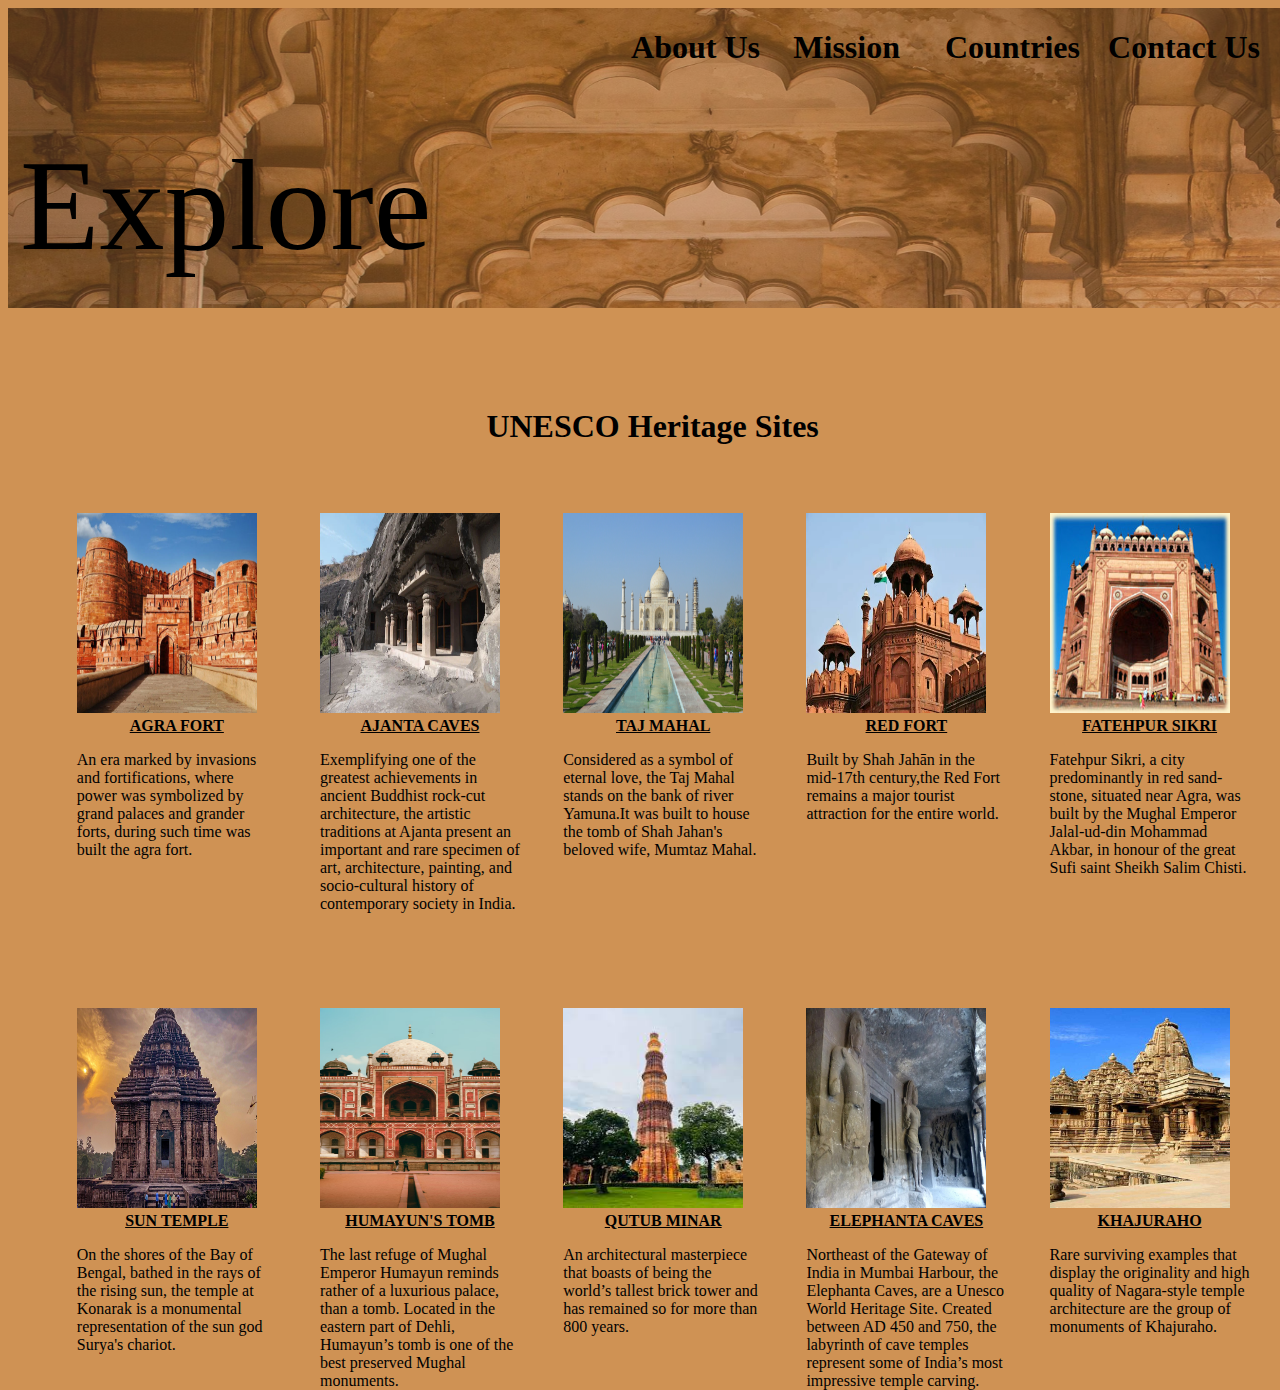
<file: index.html>
<!DOCTYPE html>
<html lang="en">
<head>
    <meta charset="UTF-8">
    <meta name="viewport" content="width=device-width, initial-scale=1.0">
    <title>UNESCO Heritage Sites</title>
    <link rel="stylesheet" href="style.css">
</head>
<body >
   <div class="upper1">
        <h1><b>About Us</b></h1>
    </div>
    <div class="upper2">
        <h1><b>Mission</b></h1>
    </div>
    <div class="upper3">
        <h1><b>Countries</b></h1>

    </div>
    <div class="upper4">
        <h1><b>Contact Us</b></h1>
    </div>
    <div class="exp">
        <p>Explore</p>
    </div>
    <div class="bg">
        <img src="bg (1).png" alt="heritage sites" height="300px" width="1457px">
    </div>
    <div class="he">
        <h1>UNESCO Heritage Sites</h1>
    </div>
    <div class="container">
    <div class="s1">
        <img src="1.jpg" alt="agra fort" height="200px" width="180px">
        <a href="agra1.html" style="color:black;"><center><b>AGRA FORT</b></center></a>
        <p>An era marked by invasions and fortifications, where power was symbolized by grand palaces and grander forts, during such time was built the agra fort.</p>
    </div>
</div>
<div class="container">
    <div class="s2">
        <img src="Ajanta-Caves.webp" alt="ajanta caves" height="200px" width="180px">
        <a href="ajanta.html" style="color:black;"><center><b>AJANTA CAVES</b></center></a>
        <p>Exemplifying one of the greatest achievements in ancient Buddhist rock-cut architecture, the artistic traditions at Ajanta present an important and rare specimen of art, architecture, painting, and socio-cultural history of contemporary society in India.</p>
    </div>
</div>
<div class="container">
    <div class="s3">
        <img src="dsc_0523.webp" alt="taj mahal" height="200px" width="180px">
        <a href="tajmahal.html" style="color:black;"><center><b>TAJ MAHAL</b></center></a>
        <p>Considered as a symbol of eternal love, the Taj Mahal stands on the bank of river Yamuna.It was built to house the tomb of Shah Jahan's beloved wife, Mumtaz Mahal.</p>
    </div>
</div>
<div class="container">
    <div class="s4">
        <img src="173812-004-32BCC2E2.webp" alt="red fort" height="200px" width="180px">
        <a href="redfort.html" style="color:black;"><center><b>RED FORT</b></center></a>
        <p> Built by Shah Jahān in the mid-17th century,the Red Fort remains a major tourist attraction for the entire world.</p>
    </div>
</div>
<div class="container">
    <div class="s5">
        <img src="Buland-Darwaza-FatehpurSikri.jpg" alt="fatehpur sikri" height="200px" width="180px">
        <a href="fatehpur.html" style="color:black;"><center><b>FATEHPUR SIKRI</b></center></a>
        <p>Fatehpur Sikri, a city predominantly in red sand-stone, situated near Agra, was built by the Mughal Emperor Jalal-ud-din Mohammad Akbar, in honour of the great Sufi saint Sheikh Salim Chisti. </p>
    </div>
</div>
<div class="container">
    <div class="s6">
        <img src="konark-time-table.jpg" alt="sun temple" height="200px" width="180px">
        <a href="suntemple.html" style="color:black;"><center><b>SUN TEMPLE</b></center></a>
        <p>On the shores of the Bay of Bengal, bathed in the rays of the rising sun, the temple at Konarak is a monumental representation of the sun god Surya's chariot.</p>
    </div>
</div>
<div class="container">
    <div class="s7">
        <img src="photo-1555952238-ae1739caa01a.avif" alt="humayun's tomb" height="200px" width="180px">
        <a href="humayun.html" style="color:black;"><center><b>HUMAYUN'S TOMB</b></center></a>
        <p>The last refuge of Mughal Emperor Humayun reminds rather of a luxurious palace, than a tomb. Located in the eastern part of Dehli, Humayun’s tomb is one of the best preserved Mughal monuments.</p>
    </div>
</div>
<div class="container">
    <div class="s8">
        <img src="download (1).jfif" alt="qutub minar" height="200px" width="180px">
        <a href="qutub.html" style="color:black;"><center><b>QUTUB MINAR</b></center></a>
        <p>An architectural masterpiece that boasts of being the world’s tallest brick tower and has remained so for more than 800 years. </p>
    </div>
</div>
<div class="container">
    <div class="s9">
        <img src="1_ttvqLdorBQP_Pn4S8Y7SxQ.jpg" alt="elephanta caves" height="200px" width="180px">
        <a href="elephanta.html" style="color:black;"><center><b>ELEPHANTA CAVES</b></center></a>
        <p>Northeast of the Gateway of India in Mumbai Harbour, the Elephanta Caves, are a Unesco World Heritage Site. Created between AD 450 and 750, the labyrinth of cave temples represent some of India’s most impressive temple carving.</p>
    </div>
</div>
<div class="container">
    <div class="s10">
        <img src="facts-khajuraho-temple-in-hindi-1679739006.jpeg" alt="khajuraho caves" height="200px" width="180px">
        <a href="khajuraho.html" style="color:black;"><center><b>KHAJURAHO</b></center></a>
        <p>Rare surviving examples that display the originality and high quality of Nagara-style temple architecture are the group of monuments of Khajuraho.</p>
    </div>
</div>
    </body>
</html>
</file>
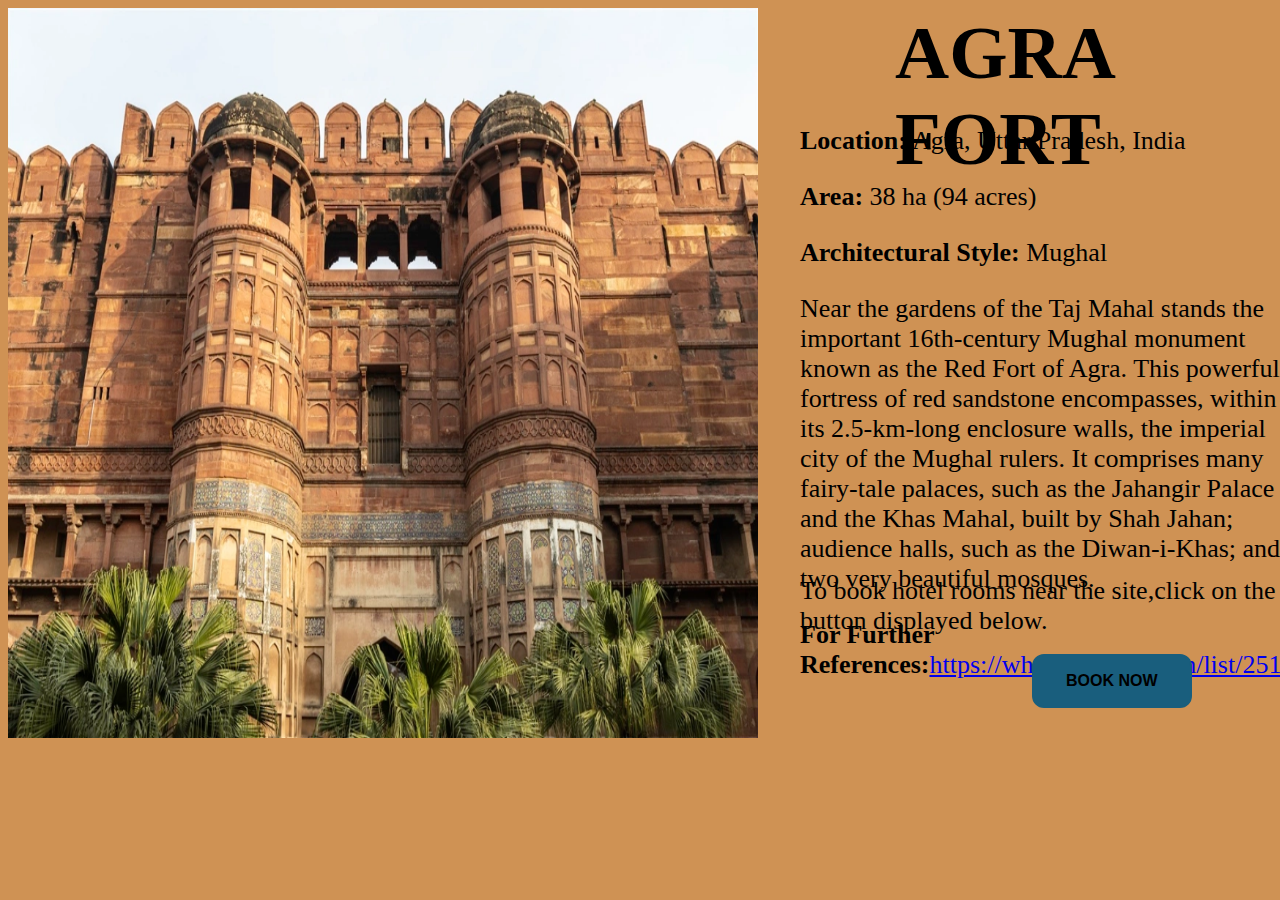
<file: agra1.html>
<!DOCTYPE html>
<html lang="en">
<head>
    <meta charset="UTF-8">
    <meta name="viewport" content="width=device-width, initial-scale=1.0">
    <title>Agra Fort</title>
    <link rel="stylesheet" href="style1.css">
</head>
<body>
    <div class="pic">
    <img src="cover-3.webp" alt="agra fort" width="750px" height="730px">
    </div>
    <div class="heading">
        <b>AGRA FORT</b>
    </div>
    <div class="loc">
        <p><b>Location:</b> Agra, Uttar Pradesh, India</p>
        <p><b>Area:</b>	38 ha (94 acres)</p>
        <p><b>Architectural Style:</b> Mughal</p>
        <p>Near the gardens of the Taj Mahal stands the important 16th-century Mughal monument known as the Red Fort of Agra. This powerful fortress of red sandstone encompasses, within its 2.5-km-long enclosure walls, the imperial city of the Mughal rulers. It comprises many fairy-tale palaces, such as the Jahangir Palace and the Khas Mahal, built by Shah Jahan; audience halls, such as the Diwan-i-Khas; and two very beautiful mosques.</p>
        <p><b>For Further References:</b><a href="https://whc.unesco.org/en/list/251/">https://whc.unesco.org/en/list/251/</a></p>
    </div>
    <div class="book">
    <p>To book hotel rooms near the site,click on the button displayed below.</p>
    <button class="tickets"><b>BOOK NOW</b></button>
    </div>
</body>
</html>
</file>
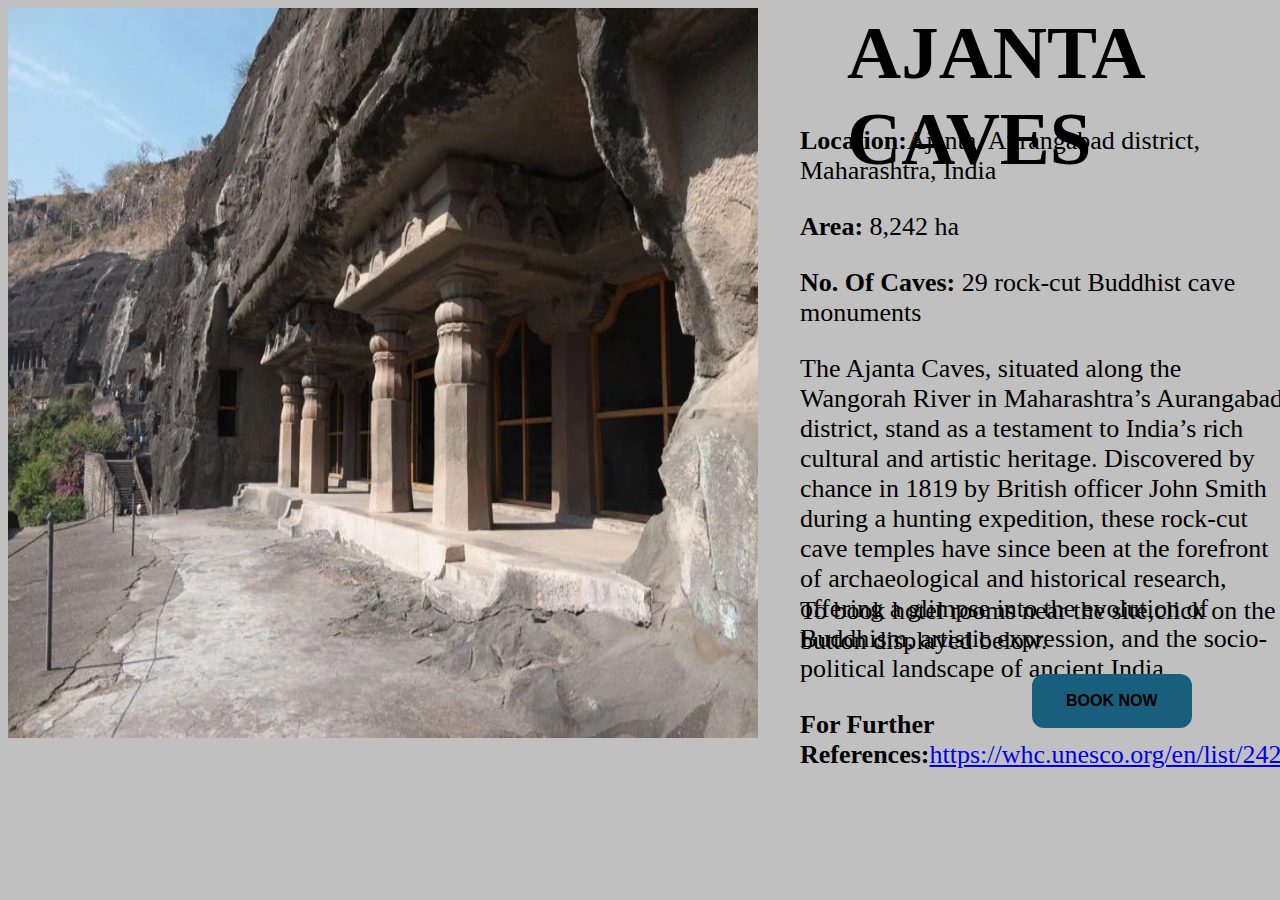
<file: ajanta.html>
<!DOCTYPE html>
<html lang="en">
<head>
    <meta charset="UTF-8">
    <meta name="viewport" content="width=device-width, initial-scale=1.0">
    <title>Agra Fort</title>
    <link rel="stylesheet" href="style2.css">
</head>
<body>
    <div class="pic">
    <img src="Ajanta-Caves.webp" alt="ajanta caves" width="750px" height="730px">
    </div>
    <div class="heading">
        <b>AJANTA CAVES</b>
    </div>
    <div class="loc">
        <p><b>Location:</b>Ajanta, Aurangabad district, Maharashtra, India</p>
        <p><b>Area:</b>	8,242 ha</p>
        <p><b>No. Of Caves:</b> 29 rock-cut Buddhist cave monuments </p>
        <p>The Ajanta Caves, situated along the Wangorah River in Maharashtra’s Aurangabad district, stand as a testament to India’s rich cultural and artistic heritage. Discovered by chance in 1819 by British officer John Smith during a hunting expedition, these rock-cut cave temples have since been at the forefront of archaeological and historical research, offering a glimpse into the evolution of Buddhism, artistic expression, and the socio-political landscape of ancient India.</p>
        <p><b>For Further References:</b><a href="https://whc.unesco.org/en/list/242/">https://whc.unesco.org/en/list/242/</a></p>
    </div>
    <div class="book">
    <p>To book hotel rooms near the site,click on the button displayed below.</p>
    <button class="tickets"><b>BOOK NOW</b></button>
    </div>
</body>
</html>
</file>
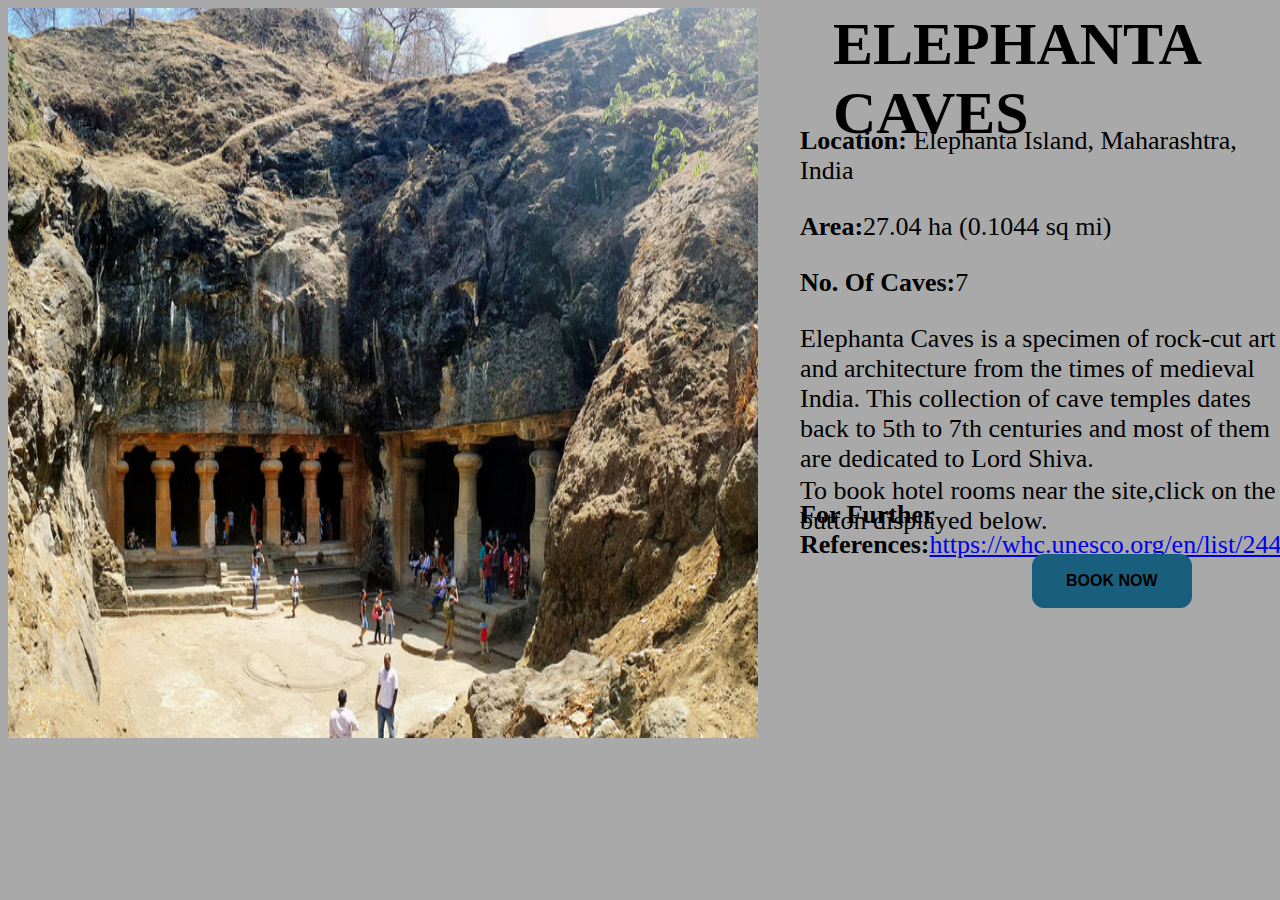
<file: elephanta.html>
<!DOCTYPE html>
<html lang="en">
<head>
    <meta charset="UTF-8">
    <meta name="viewport" content="width=device-width, initial-scale=1.0">
    <title>Agra Fort</title>
    <link rel="stylesheet" href="style9.css">
</head>
<body>
    <div class="pic">
    <img src="qj62nh68fativk30jny3i6osrzgw_1524229348_Elephanta_caves.avif" alt="elephanta caves" width="750px" height="730px">
    </div>
    <div class="heading">
        <b>ELEPHANTA CAVES </b>
    </div>
    <div class="loc">
        <p><b>Location:</b>	Elephanta Island, Maharashtra, India</p>
        <p><b>Area:</b>27.04 ha (0.1044 sq mi)</p>
        <p><b>No. Of Caves:</b>7 </p>
        <p>	Elephanta Caves is a specimen of rock-cut art and architecture from the times of medieval India. This collection of cave temples dates back to 5th to 7th centuries and most of them are dedicated to Lord Shiva.
        </p>
        <p><b>For Further References:</b><a href="https://whc.unesco.org/en/list/244/">https://whc.unesco.org/en/list/244/</a></p>
    </div>
    <div class="book">
    <p>To book hotel rooms near the site,click on the button displayed below.</p>
    <button class="tickets"><b>BOOK NOW</b></button>
    </div>
</body>
</html>
</file>
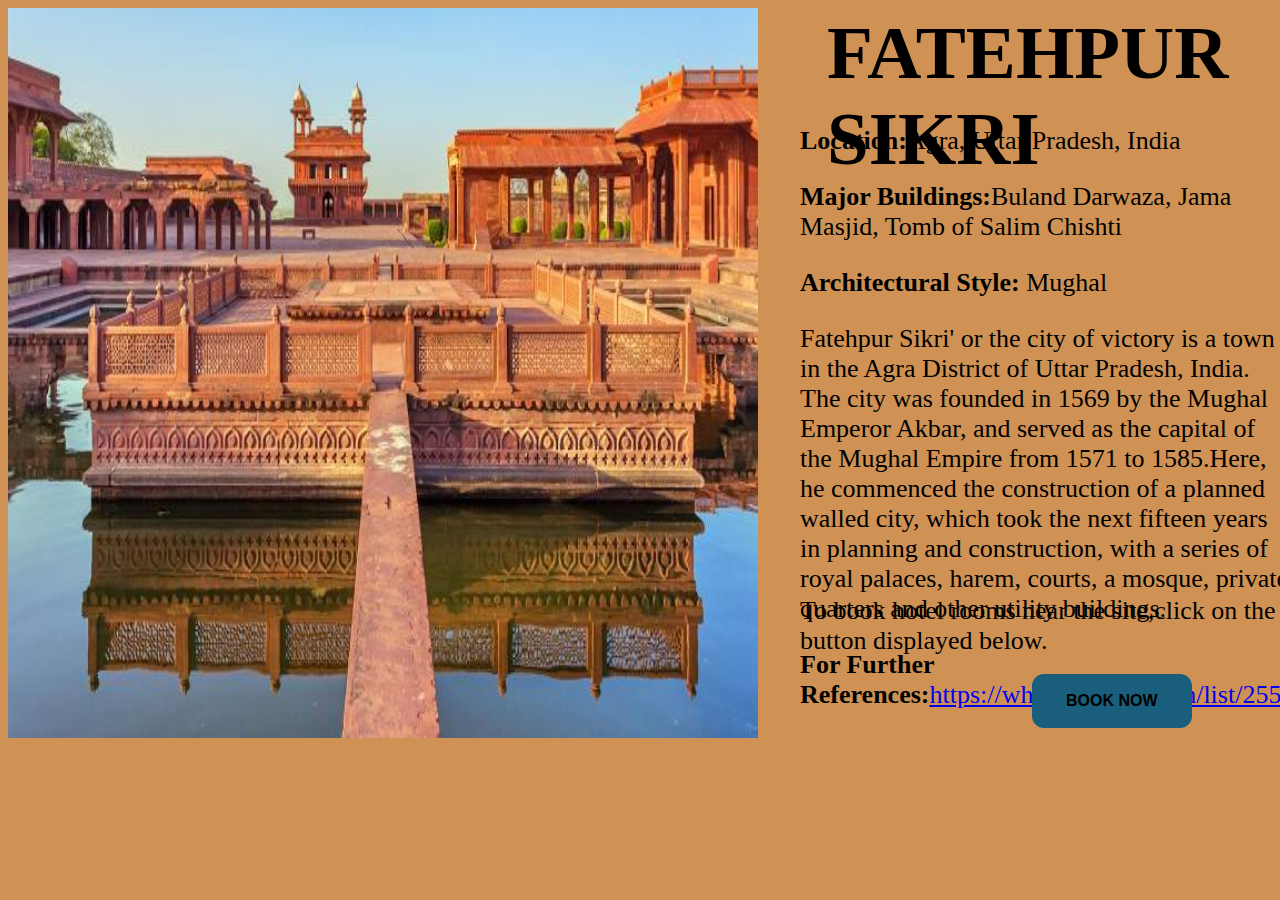
<file: fatehpur.html>
<!DOCTYPE html>
<html lang="en">
<head>
    <meta charset="UTF-8">
    <meta name="viewport" content="width=device-width, initial-scale=1.0">
    <title>Agra Fort</title>
    <link rel="stylesheet" href="style5.css">
</head>
<body>
    <div class="pic">
    <img src="licensed-image.jfif" alt="fatehpur sikri" width="750px" height="730px">
    </div>
    <div class="heading">
        <b>FATEHPUR SIKRI</b>
    </div>
    <div class="loc">
        <p><b>Location:</b>Agra, Uttar Pradesh, India</p>
        <p><b>Major Buildings:</b>Buland Darwaza, Jama Masjid, Tomb of Salim Chishti</p>
        <p><b>Architectural Style:</b> Mughal </p>
        <p>Fatehpur Sikri' or the city of victory is a town in the Agra District of Uttar Pradesh, India. The city was founded in 1569 by the Mughal Emperor Akbar, and served as the capital of the Mughal Empire from 1571 to 1585.Here, he commenced the construction of a planned walled city, which took the next fifteen years in planning and construction, with a series of royal palaces, harem, courts, a mosque, private quarters and other utility buildings.</p>
        <p><b>For Further References:</b><a href="https://whc.unesco.org/en/list/255/">https://whc.unesco.org/en/list/255/</a></p>
    </div>
    <div class="book">
    <p>To book hotel rooms near the site,click on the button displayed below.</p>
    <button class="tickets"><b>BOOK NOW</b></button>
    </div>
</body>
</html>
</file>
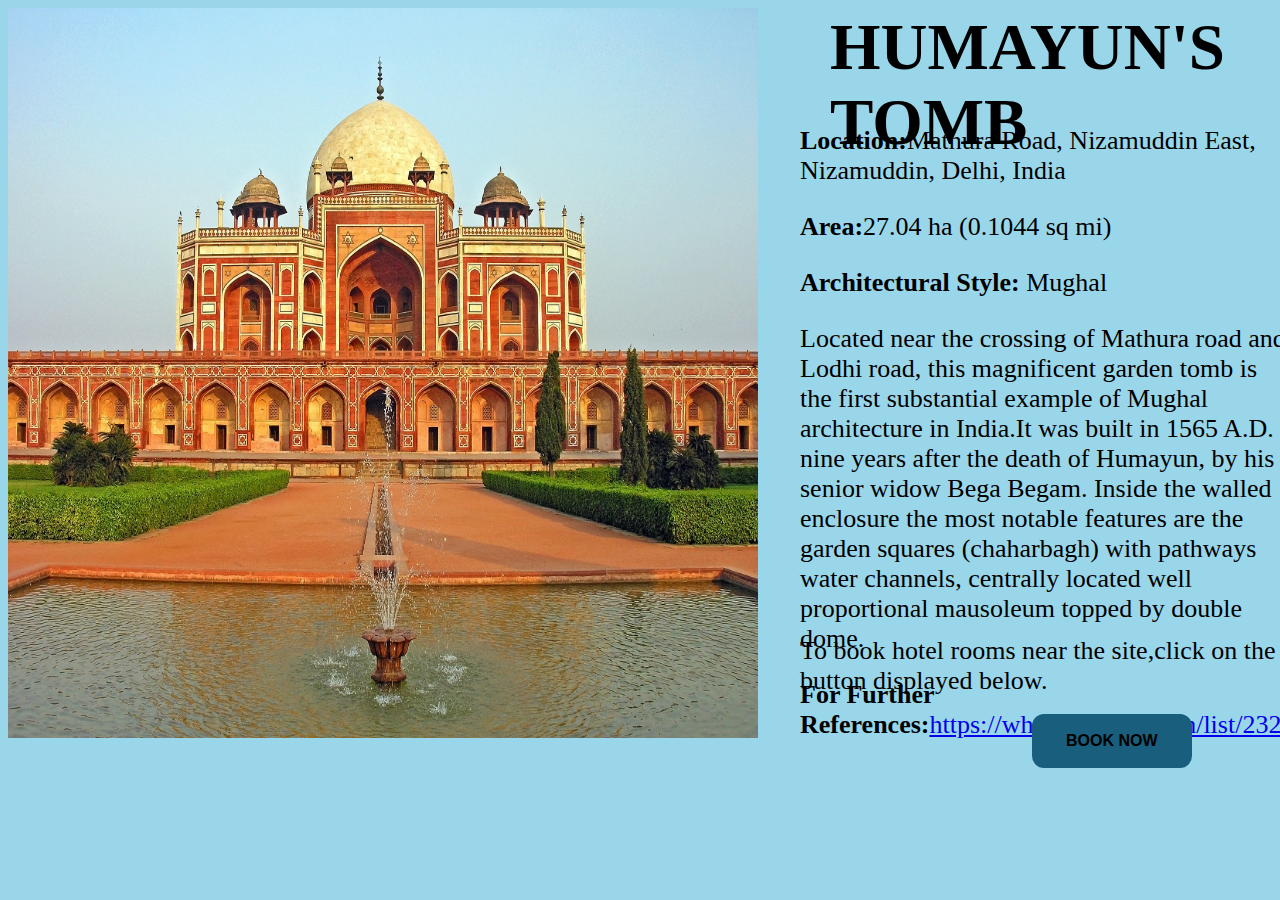
<file: humayun.html>
<!DOCTYPE html>
<html lang="en">
<head>
    <meta charset="UTF-8">
    <meta name="viewport" content="width=device-width, initial-scale=1.0">
    <title>Agra Fort</title>
    <link rel="stylesheet" href="style7.css">
</head>
<body>
    <div class="pic">
    <img src="Humayun_Tomb,_Delhi,_running_fountain.jpg" alt="humayun's tomb" width="750px" height="730px">
    </div>
    <div class="heading">
        <b>HUMAYUN'S TOMB</b>
    </div>
    <div class="loc">
        <p><b>Location:</b>Mathura Road, Nizamuddin East, Nizamuddin, Delhi, India</p>
        <p><b>Area:</b>27.04 ha (0.1044 sq mi)</p>
        <p><b>Architectural Style:</b> Mughal </p>
        <p>Located near the crossing of Mathura road and Lodhi road, this magnificent garden tomb is the first substantial example of Mughal architecture in India.It was built in 1565 A.D. nine years after the death of Humayun, by his senior widow Bega Begam. Inside the walled enclosure the most notable features are the garden squares (chaharbagh) with pathways water channels, centrally located well proportional mausoleum topped by double dome.
        </p>
        <p><b>For Further References:</b><a href="https://whc.unesco.org/en/list/232/">https://whc.unesco.org/en/list/232/</a></p>
    </div>
    <div class="book">
    <p>To book hotel rooms near the site,click on the button displayed below.</p>
    <button class="tickets"><b>BOOK NOW</b></button>
    </div>
</body>
</html>
</file>
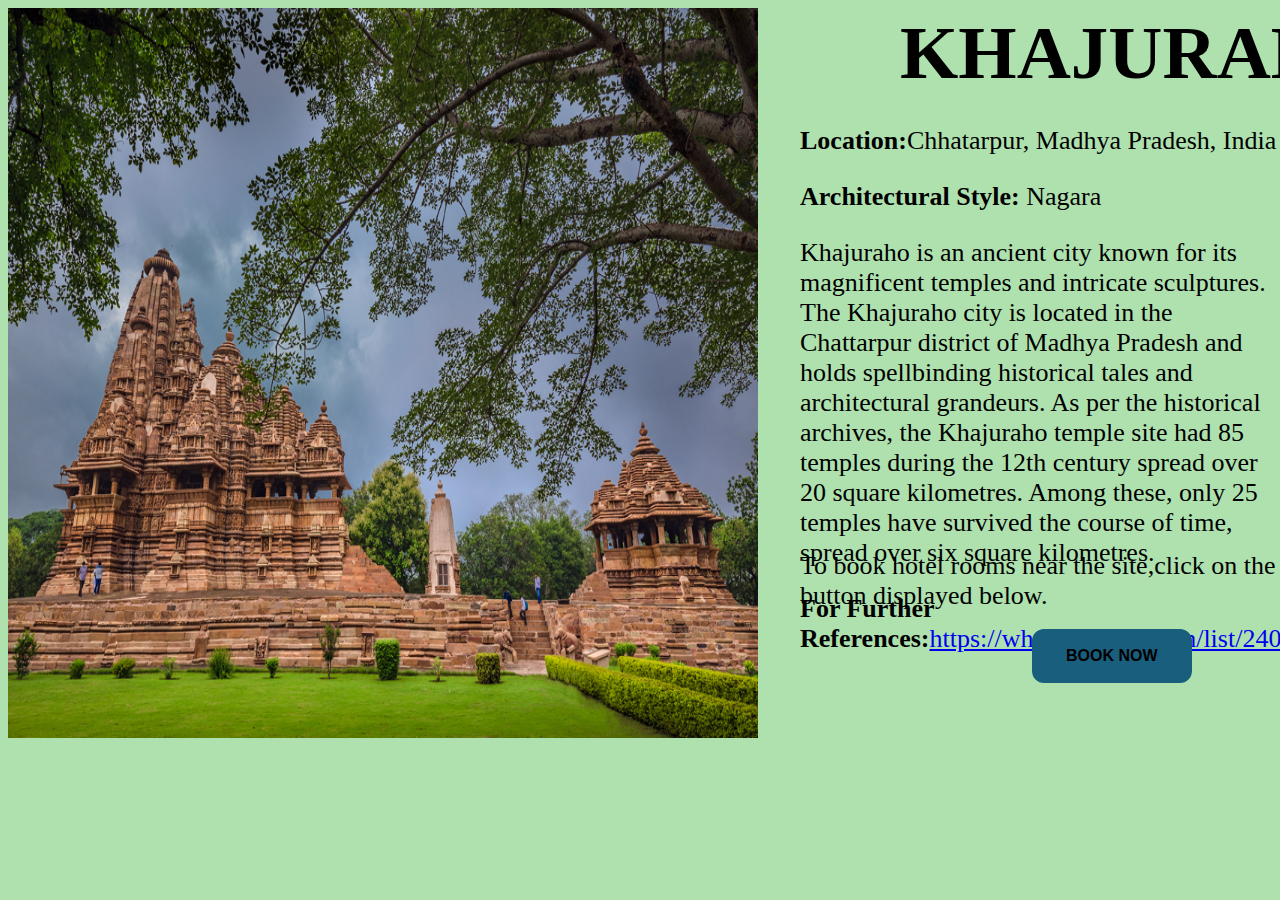
<file: khajuraho.html>
<!DOCTYPE html>
<html lang="en">
<head>
    <meta charset="UTF-8">
    <meta name="viewport" content="width=device-width, initial-scale=1.0">
    <title>Agra Fort</title>
    <link rel="stylesheet" href="style10.css">
</head>
<body>
    <div class="pic">
    <img src="Kandariya Mahadev1.jpg" alt="khajuraho" width="750px" height="730px">
    </div>
    <div class="heading">
        <b>KHAJURAHO</b>
    </div>
    <div class="loc">
        <p><b>Location:</b>Chhatarpur, Madhya Pradesh, India</p>
        <p><b>Architectural Style:</b> Nagara </p>
        <p>Khajuraho is an ancient city known for its magnificent temples and intricate sculptures. The Khajuraho city is located in the Chattarpur district of Madhya Pradesh and holds spellbinding historical tales and architectural grandeurs. As per the historical archives, the Khajuraho temple site had 85 temples during the 12th century spread over 20 square kilometres. Among these, only 25 temples have survived the course of time, spread over six square kilometres. 
        </p>
        <p><b>For Further References:</b><a href="https://whc.unesco.org/en/list/240/">https://whc.unesco.org/en/list/240/</a></p>
    </div>
    <div class="book">
    <p>To book hotel rooms near the site,click on the button displayed below.</p>
    <button class="tickets"><b>BOOK NOW</b></button>
    </div>
</body>
</html>
</file>
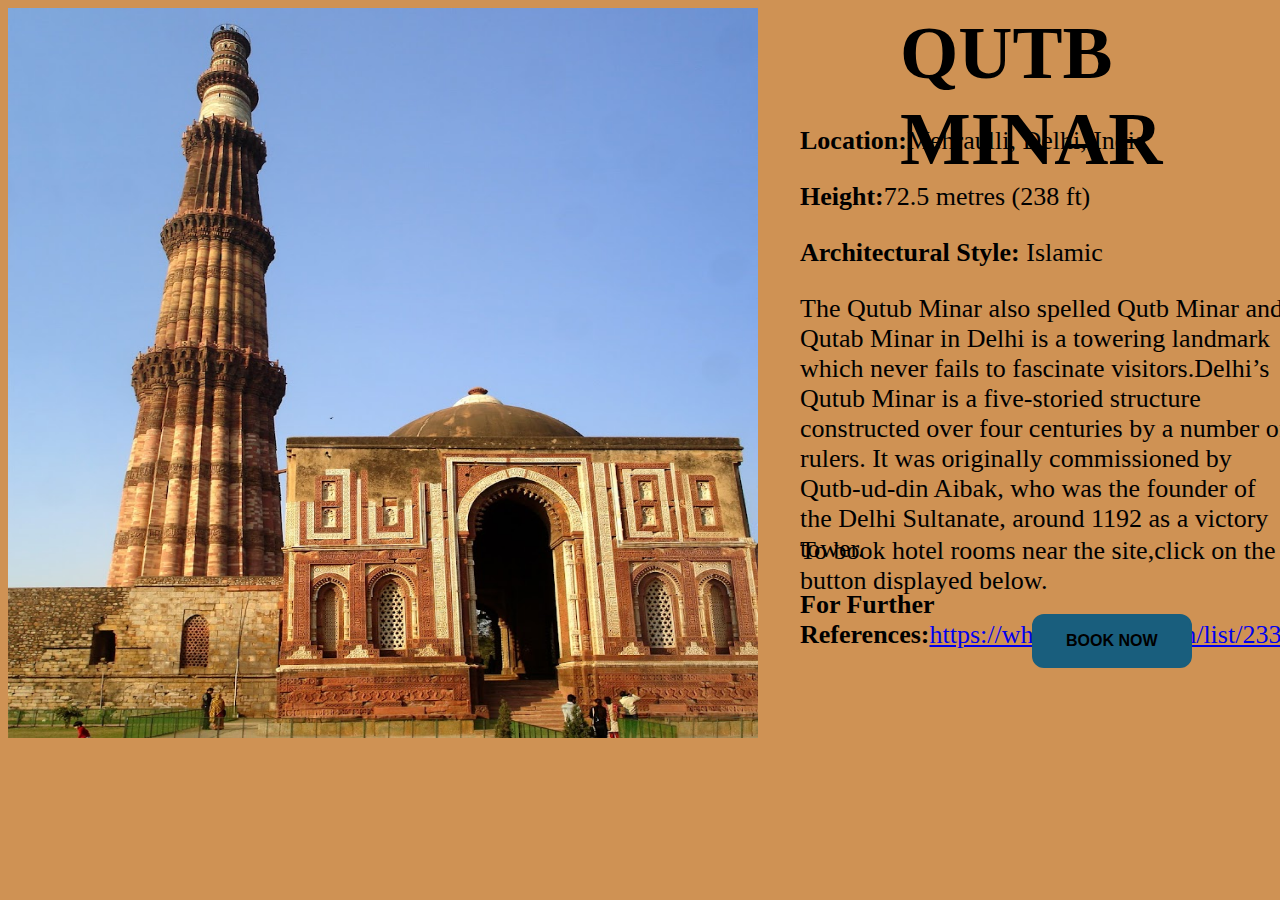
<file: qutub.html>
<!DOCTYPE html>
<html lang="en">
<head>
    <meta charset="UTF-8">
    <meta name="viewport" content="width=device-width, initial-scale=1.0">
    <title>Agra Fort</title>
    <link rel="stylesheet" href="style8.css">
</head>
<body>
    <div class="pic">
    <img src="2022-01-02.jpg" alt="qutub minar" width="750px" height="730px">
    </div>
    <div class="heading">
        <b>QUTB MINAR</b>
    </div>
    <div class="loc">
        <p><b>Location:</b>Mehraulli, Delhi, India</p>
        <p><b>Height:</b>72.5 metres (238 ft)</p>
        <p><b>Architectural Style:</b> Islamic </p>
        <p>The Qutub Minar also spelled Qutb Minar and Qutab Minar in Delhi is a towering landmark which never fails to fascinate visitors.Delhi’s Qutub Minar is a five-storied structure constructed over four centuries by a number of rulers. It was originally commissioned by Qutb-ud-din Aibak, who was the founder of the Delhi Sultanate, around 1192 as a victory tower. 
        </p>
        <p><b>For Further References:</b><a href="https://whc.unesco.org/en/list/233/">https://whc.unesco.org/en/list/233/</a></p>
    </div>
    <div class="book">
    <p>To book hotel rooms near the site,click on the button displayed below.</p>
    <button class="tickets"><b>BOOK NOW</b></button>
    </div>
</body>
</html>
</file>
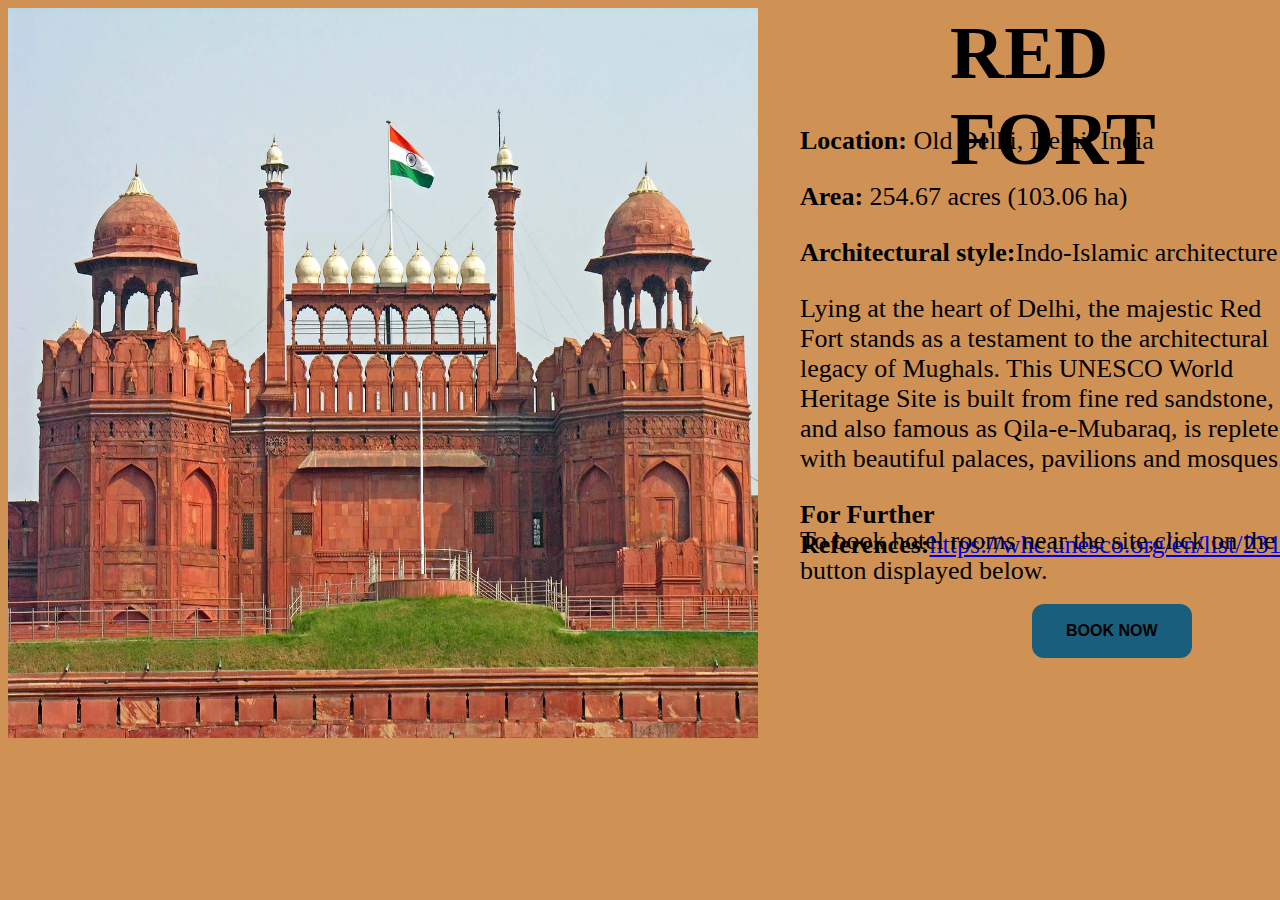
<file: redfort.html>
<!DOCTYPE html>
<html lang="en">
<head>
    <meta charset="UTF-8">
    <meta name="viewport" content="width=device-width, initial-scale=1.0">
    <title>Agra Fort</title>
    <link rel="stylesheet" href="style4.css">
</head>
<body>
    <div class="pic">
    <img src="Red-Fort-Old-Delhi-India.webp" alt="red fort" width="750px" height="730px">
    </div>
    <div class="heading">
        <b>RED FORT</b>
    </div>
    <div class="loc">
        <p><b>Location:</b>	Old Delhi, Delhi, India</p>
        <p><b>Area:</b> 254.67 acres (103.06 ha)</p>
        <p><b>Architectural style:</b>Indo-Islamic architecture</p>
        <p>Lying at the heart of Delhi, the majestic Red Fort stands as a testament to the architectural legacy of Mughals. This UNESCO World Heritage Site is built from fine red sandstone, and also famous as Qila-e-Mubaraq, is replete with beautiful palaces, pavilions and mosques.</p>
        <p><b>For Further References:</b><a href="https://whc.unesco.org/en/list/231/">https://whc.unesco.org/en/list/231/</a></p>
    </div>
    <div class="book">
    <p>To book hotel rooms near the site,click on the button displayed below.</p>
    <button class="tickets"><b>BOOK NOW</b></button>
    </div>
</body>
</html>
</file>
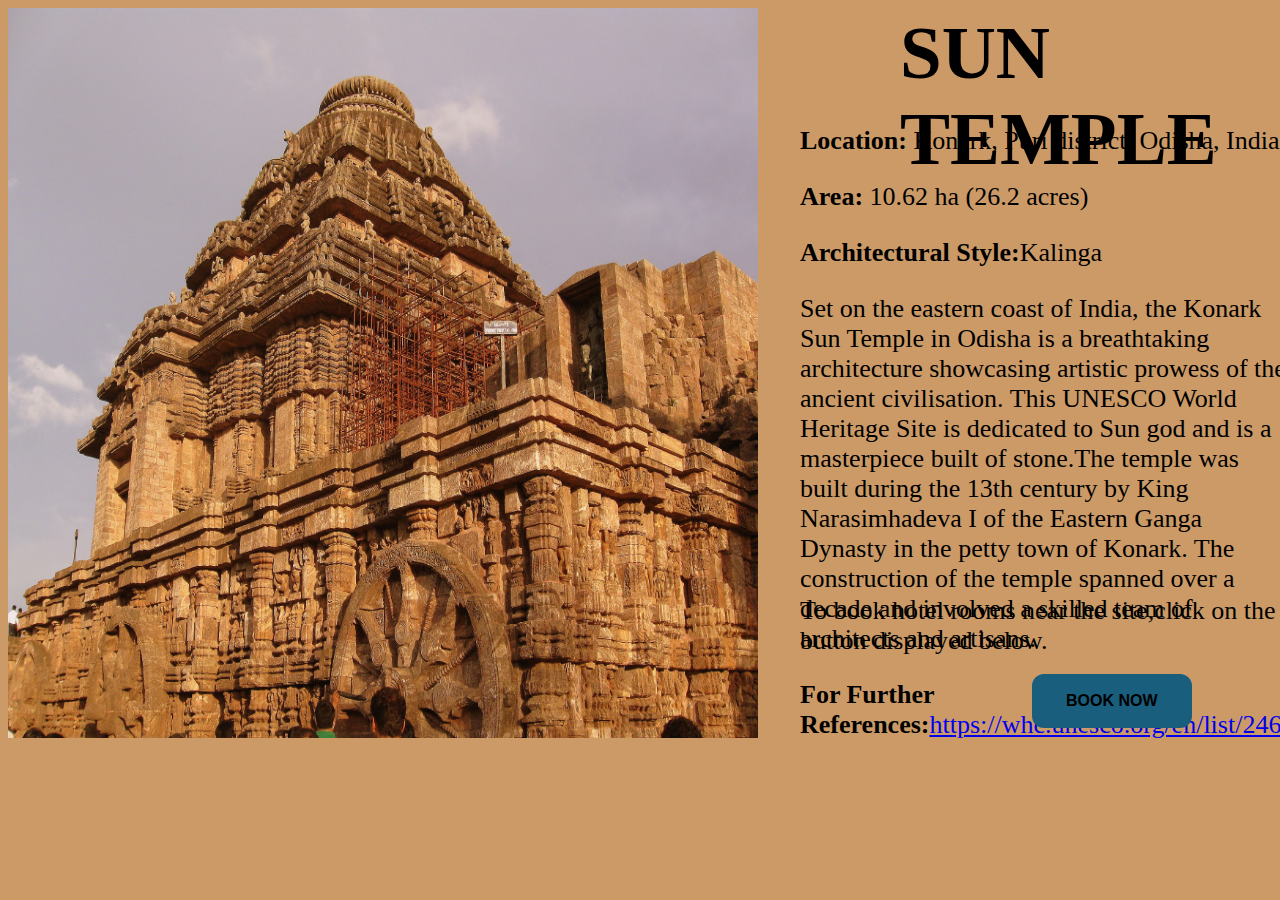
<file: suntemple.html>
<!DOCTYPE html>
<html lang="en">
<head>
    <meta charset="UTF-8">
    <meta name="viewport" content="width=device-width, initial-scale=1.0">
    <title>Agra Fort</title>
    <link rel="stylesheet" href="style6.css">
</head>
<body>
    <div class="pic">
    <img src="dq6pzhn97n96n6nm9p3w.jpg" alt="sun temple" width="750px" height="730px">
    </div>
    <div class="heading">
        <b>SUN TEMPLE</b>
    </div>
    <div class="loc">
        <p><b>Location:</b>	Konark, Puri district, Odisha, India</p>
        <p><b>Area:</b>	10.62 ha (26.2 acres)</p>
        <p><b>Architectural Style:</b>Kalinga </p>
        <p>Set on the eastern coast of India, the Konark Sun Temple in Odisha is a breathtaking architecture showcasing artistic prowess of the ancient civilisation. This UNESCO World Heritage Site is dedicated to Sun god and is a masterpiece built of stone.The temple was built during the 13th century by King Narasimhadeva I of the Eastern Ganga Dynasty in the petty town of Konark. The construction of the temple spanned over a decade and involved a skilled team of architects and artisans.</p>
        <p><b>For Further References:</b><a href="https://whc.unesco.org/en/list/246/">https://whc.unesco.org/en/list/246/</a></p>
    </div>
    <div class="book">
    <p>To book hotel rooms near the site,click on the button displayed below.</p>
    <button class="tickets"><b>BOOK NOW</b></button>
    </div>
</body>
</html>
</file>
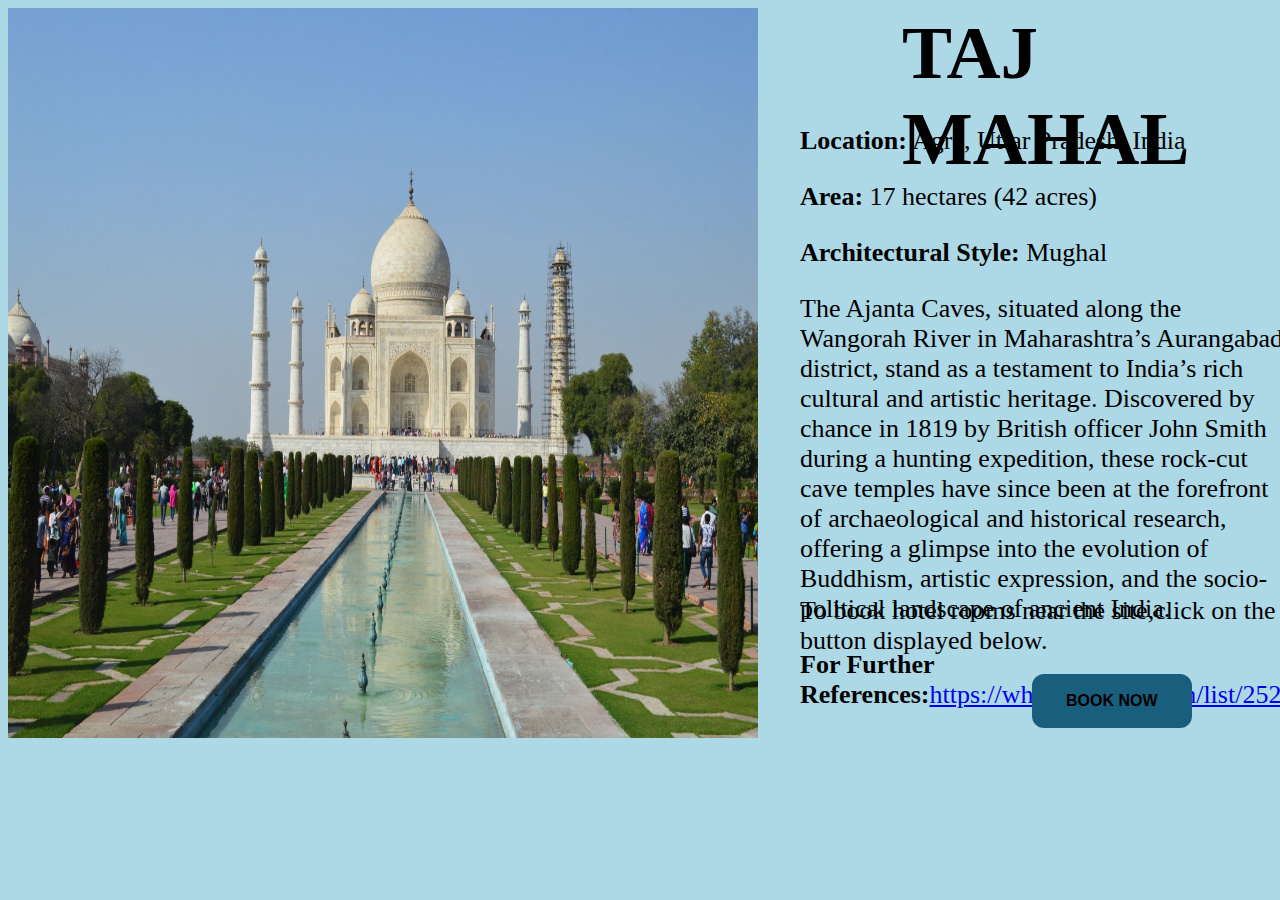
<file: tajmahal.html>
<!DOCTYPE html>
<html lang="en">
<head>
    <meta charset="UTF-8">
    <meta name="viewport" content="width=device-width, initial-scale=1.0">
    <title>Agra Fort</title>
    <link rel="stylesheet" href="style3.css">
</head>
<body>
    <div class="pic">
    <img src="dsc_0523.webp" alt="taj mahal" width="750px" height="730px">
    </div>
    <div class="heading">
        <b>TAJ MAHAL</b>
    </div>
    <div class="loc">
        <p><b>Location:</b>	Agra, Uttar Pradesh, India</p>
        <p><b>Area:</b>	17 hectares (42 acres)</p>
        <p><b>Architectural Style:</b> Mughal</p>
        <p>The Ajanta Caves, situated along the Wangorah River in Maharashtra’s Aurangabad district, stand as a testament to India’s rich cultural and artistic heritage. Discovered by chance in 1819 by British officer John Smith during a hunting expedition, these rock-cut cave temples have since been at the forefront of archaeological and historical research, offering a glimpse into the evolution of Buddhism, artistic expression, and the socio-political landscape of ancient India.</p>
        <p><b>For Further References:</b><a href="https://whc.unesco.org/en/list/252/">https://whc.unesco.org/en/list/252/</a></p>
    </div>
    <div class="book">
    <p>To book hotel rooms near the site,click on the button displayed below.</p>
    <button class="tickets"><b>BOOK NOW</b></button>
    </div>
</body>
</html>
</file>
<file: style.css>
body{
    background-color:#cf9254;
 }
 .upper1{
    cursor: pointer;
    position:absolute;
    top: 8px;
    right: 520px;
    color:black;
     }
 .upper2{
    position:absolute;
    top: 8px;
    right: 380px;
    cursor: pointer;
    color:black;
   }
 .upper3{
    position:absolute;
    top: 8px;
    right: 200px;
    color:black;
    cursor: pointer;
 }
 .upper4{
    position:absolute;
    top: 8px;
    right: 20px;
    color:black;
    cursor: pointer;
 }
  .exp{
    font-size: 130px;
    position:absolute;
    top: 0px;
   left: 20px;
    color:black;
 }
  .he{
    color:black;
    position: absolute;
    top: 43%;
    left:38%;
    transform: translate((-41%,-38%));
 }
 .s1{
    display: block;
    position: absolute;
    top: 57%;
    left:6%;
    height: 300px;
    width:200px;
    flex:25%
 }
 .s2{
    display: block;
    position: absolute;
    top: 57%;
    left:25%;
    height: 300px;
    width:200px;
    flex:25%;
    flex-direction:column;
    }
 .s3{
    display: block;
    position: absolute;
    top: 57%;
    left:44%;
    height: 300px;
    width:200px;
    flex:25%;
    flex-direction:column;
    }
 .s4{
    display: block;
    position: absolute;
    top: 57%;
    left:63%;
    height: 300px;
    width:200px;
    flex:25%;
    flex-direction:column;
    }
.s5{
    display: block;
    position: absolute;
    top: 57%;
    left:82%;
    height: 300px;
    width:200px;
    flex:25%;
    flex-direction:column;
    }   
.s6{
    display: block;
    position: absolute;
    top: 112%;
    left:6%;
    height: 300px;
    width:200px;
    flex:25%;
    flex-direction:column;
    }
.s7{
    display: block;
    position: absolute;
    top: 112%;
    left:25%;
    height: 300px;
    width:200px;
    flex:25%;
    flex-direction:column;
    }
.s8{
    display: block;
    position: absolute;
    top: 112%;
    left:44%;
    height: 300px;
    width:200px;
    flex:25%;
    flex-direction:column;
    }
.s9{
    display: block;
    position: absolute;
    top: 112%;
    left: 63%;
    height: 300px;
    width:200px;
    flex:25%;
    flex-direction:column;
    }
.s10{
    display: block;
    position: absolute;
    top: 112%;
    left: 82%;
    height: 300px;
    width:200px;
    flex:25%;
    flex-direction:column;
    }
</file>
<file: style1.css>
body{
    background-color: #cf9254;
}
.heading{
    font-size:75px;
    position:absolute;
    top:10px;
    left:895px;
}
.loc{
    font-size:26px;
    position:absolute;
    top:100px;
    left:800px;
}
.tickets{
        border:0cqw;
        color: white;
        padding: 16px 32px;
        text-align: center;
        text-decoration: none;
        display: inline-block;
        font-size: 16px;
        margin: 4px 2px;
        position:absolute;
        top:100px;
        left:230px;
        transition-duration: 0.4s;
        cursor: pointer;
        border-radius:12px;
      }
      
      .tickets{
        background-color: rgb(25, 94, 125); 
        color: black; 
        border: 2px solid rgb(25, 94, 125);
      }
      
      .tickets:hover {
        background-color: rgb(10, 92, 130);
        color: white;
      }
.book{
    font-size:26px;
    position:absolute;
    top:550px;
    left:800px;
}
</file>
<file: style2.css>
body{
    background-color: #C0C0C0;
}
.heading{
    font-size:75px;
    position:absolute;
    top:10px;
    left:847px;
}
.loc{
    font-size:26px;
    position:absolute;
    top:100px;
    left:800px;
}
.tickets{
        border:0cqw;
        color: white;
        padding: 16px 32px;
        text-align: center;
        text-decoration: none;
        display: inline-block;
        font-size: 16px;
        margin: 4px 2px;
        position:absolute;
        top:100px;
        left:230px;
        transition-duration: 0.4s;
        cursor: pointer;
        border-radius:12px;
      }
      
      .tickets{
        background-color: rgb(25, 94, 125); 
        color: black; 
        border: 2px solid rgb(25, 94, 125);
      }
      
      .tickets:hover {
        background-color: rgb(10, 92, 130);
        color: white;
      }
.book{
    font-size:26px;
    position:absolute;
    top:570px;
    left:800px;
}
</file>
<file: style9.css>
body{
    background-color: #A9A9A9;
}
.heading{
    font-size:60px;
    position:absolute;
    top:10px;
    left:833px;
}
.loc{
    font-size:26px;
    position:absolute;
    top:100px;
    left:800px;
}
.tickets{
        border:0cqw;
        color: white;
        padding: 16px 32px;
        text-align: center;
        text-decoration: none;
        display: inline-block;
        font-size: 16px;
        margin: 4px 2px;
        position:absolute;
        top:100px;
        left:230px;
        transition-duration: 0.4s;
        cursor: pointer;
        border-radius:12px;
      }
      
      .tickets{
        background-color: rgb(25, 94, 125); 
        color: black; 
        border: 2px solid rgb(25, 94, 125);
      }
      
      .tickets:hover {
        background-color: rgb(10, 92, 130);
        color: white;
      }
.book{
    font-size:26px;
    position:absolute;
    top:450px;
    left:800px;
}
</file>
<file: style5.css>
body{
    background-color: #cf9254;
}
.heading{
    font-size:75px;
    position:absolute;
    top:10px;
    left:827px;
}
.loc{
    font-size:26px;
    position:absolute;
    top:100px;
    left:800px;
}
.tickets{
        border:0cqw;
        color: white;
        padding: 16px 32px;
        text-align: center;
        text-decoration: none;
        display: inline-block;
        font-size: 16px;
        margin: 4px 2px;
        position:absolute;
        top:100px;
        left:230px;
        transition-duration: 0.4s;
        cursor: pointer;
        border-radius:12px;
      }
      
      .tickets{
        background-color: rgb(25, 94, 125); 
        color: black; 
        border: 2px solid rgb(25, 94, 125);
      }
      
      .tickets:hover {
        background-color: rgb(10, 92, 130);
        color: white;
      }
.book{
    font-size:26px;
    position:absolute;
    top:570px;
    left:800px;
}
</file>
<file: style7.css>
body{
    background-color: #9ad6ea;
}
.heading{
    font-size:65px;
    position:absolute;
    top:10px;
    left:830px;
}
.loc{
    font-size:26px;
    position:absolute;
    top:100px;
    left:800px;
}
.tickets{
        border:0cqw;
        color: white;
        padding: 16px 32px;
        text-align: center;
        text-decoration: none;
        display: inline-block;
        font-size: 16px;
        margin: 4px 2px;
        position:absolute;
        top:100px;
        left:230px;
        transition-duration: 0.4s;
        cursor: pointer;
        border-radius:12px;
      }
      
      .tickets{
        background-color: rgb(25, 94, 125); 
        color: black; 
        border: 2px solid rgb(25, 94, 125);
      }
      
      .tickets:hover {
        background-color: rgb(10, 92, 130);
        color: white;
      }
.book{
    font-size:26px;
    position:absolute;
    top:610px;
    left:800px;
}
</file>
<file: style10.css>
body{
    background-color: #AFE1AF;
}
.heading{
    font-size:75px;
    position:absolute;
    top:10px;
    left:900px;
}
.loc{
    font-size:26px;
    position:absolute;
    top:100px;
    left:800px;
}
.tickets{
        border:0cqw;
        color: white;
        padding: 16px 32px;
        text-align: center;
        text-decoration: none;
        display: inline-block;
        font-size: 16px;
        margin: 4px 2px;
        position:absolute;
        top:100px;
        left:230px;
        transition-duration: 0.4s;
        cursor: pointer;
        border-radius:12px;
      }
      
      .tickets{
        background-color: rgb(25, 94, 125); 
        color: black; 
        border: 2px solid rgb(25, 94, 125);
      }
      
      .tickets:hover {
        background-color: rgb(10, 92, 130);
        color: white;
      }
.book{
    font-size:26px;
    position:absolute;
    top:525px;
    left:800px;
}
</file>
<file: style8.css>
body{
    background-color: #cf9254;
}
.heading{
    font-size:75px;
    position:absolute;
    top:10px;
    left:900px;
}
.loc{
    font-size:26px;
    position:absolute;
    top:100px;
    left:800px;
}
.tickets{
        border:0cqw;
        color: white;
        padding: 16px 32px;
        text-align: center;
        text-decoration: none;
        display: inline-block;
        font-size: 16px;
        margin: 4px 2px;
        position:absolute;
        top:100px;
        left:230px;
        transition-duration: 0.4s;
        cursor: pointer;
        border-radius:12px;
      }
      
      .tickets{
        background-color: rgb(25, 94, 125); 
        color: black; 
        border: 2px solid rgb(25, 94, 125);
      }
      
      .tickets:hover {
        background-color: rgb(10, 92, 130);
        color: white;
      }
.book{
    font-size:26px;
    position:absolute;
    top:510px;
    left:800px;
}
</file>
<file: style4.css>
body{
    background-color: #cf9254
    }
.heading{
    font-size:75px;
    position:absolute;
    top:10px;
    left:950px;
}
.loc{
    font-size:26px;
    position:absolute;
    top:100px;
    left:800px;
}
.tickets{
        border:0cqw;
        color: white;
        padding: 16px 32px;
        text-align: center;
        text-decoration: none;
        display: inline-block;
        font-size: 16px;
        margin: 4px 2px;
        position:absolute;
        top:100px;
        left:230px;
        transition-duration: 0.4s;
        cursor: pointer;
        border-radius:12px;
      }
      
      .tickets{
        background-color: rgb(25, 94, 125); 
        color: black; 
        border: 2px solid rgb(25, 94, 125);
      }
      
      .tickets:hover {
        background-color: rgb(10, 92, 130);
        color: white;
      }
.book{
    font-size:26px;
    position:absolute;
    top:500px;
    left:800px;
}
</file>
<file: style6.css>
body{
    background-color: #cc9a67;
}
.heading{
    font-size:75px;
    position:absolute;
    top:10px;
    left:900px;
}
.loc{
    font-size:26px;
    position:absolute;
    top:100px;
    left:800px;
}
.tickets{
        border:0cqw;
        color: white;
        padding: 16px 32px;
        text-align: center;
        text-decoration: none;
        display: inline-block;
        font-size: 16px;
        margin: 4px 2px;
        position:absolute;
        top:100px;
        left:230px;
        transition-duration: 0.4s;
        cursor: pointer;
        border-radius:12px;
      }
      
      .tickets{
        background-color: rgb(25, 94, 125); 
        color: black; 
        border: 2px solid rgb(25, 94, 125);
      }
      
      .tickets:hover {
        background-color: rgb(10, 92, 130);
        color: white;
      }
.book{
    font-size:26px;
    position:absolute;
    top:570px;
    left:800px;
}
</file>
<file: style3.css>
body{
    background-color: #ADD8E6
    }
.heading{
    font-size:75px;
    position:absolute;
    top:10px;
    left:902px;
}
.loc{
    font-size:26px;
    position:absolute;
    top:100px;
    left:800px;
}
.tickets{
        border:0cqw;
        color: white;
        padding: 16px 32px;
        text-align: center;
        text-decoration: none;
        display: inline-block;
        font-size: 16px;
        margin: 4px 2px;
        position:absolute;
        top:100px;
        left:230px;
        transition-duration: 0.4s;
        cursor: pointer;
        border-radius:12px;
      }
      
      .tickets{
        background-color: rgb(25, 94, 125); 
        color: black; 
        border: 2px solid rgb(25, 94, 125);
      }
      
      .tickets:hover {
        background-color: rgb(10, 92, 130);
        color: white;
      }
.book{
    font-size:26px;
    position:absolute;
    top:570px;
    left:800px;
}
</file>
